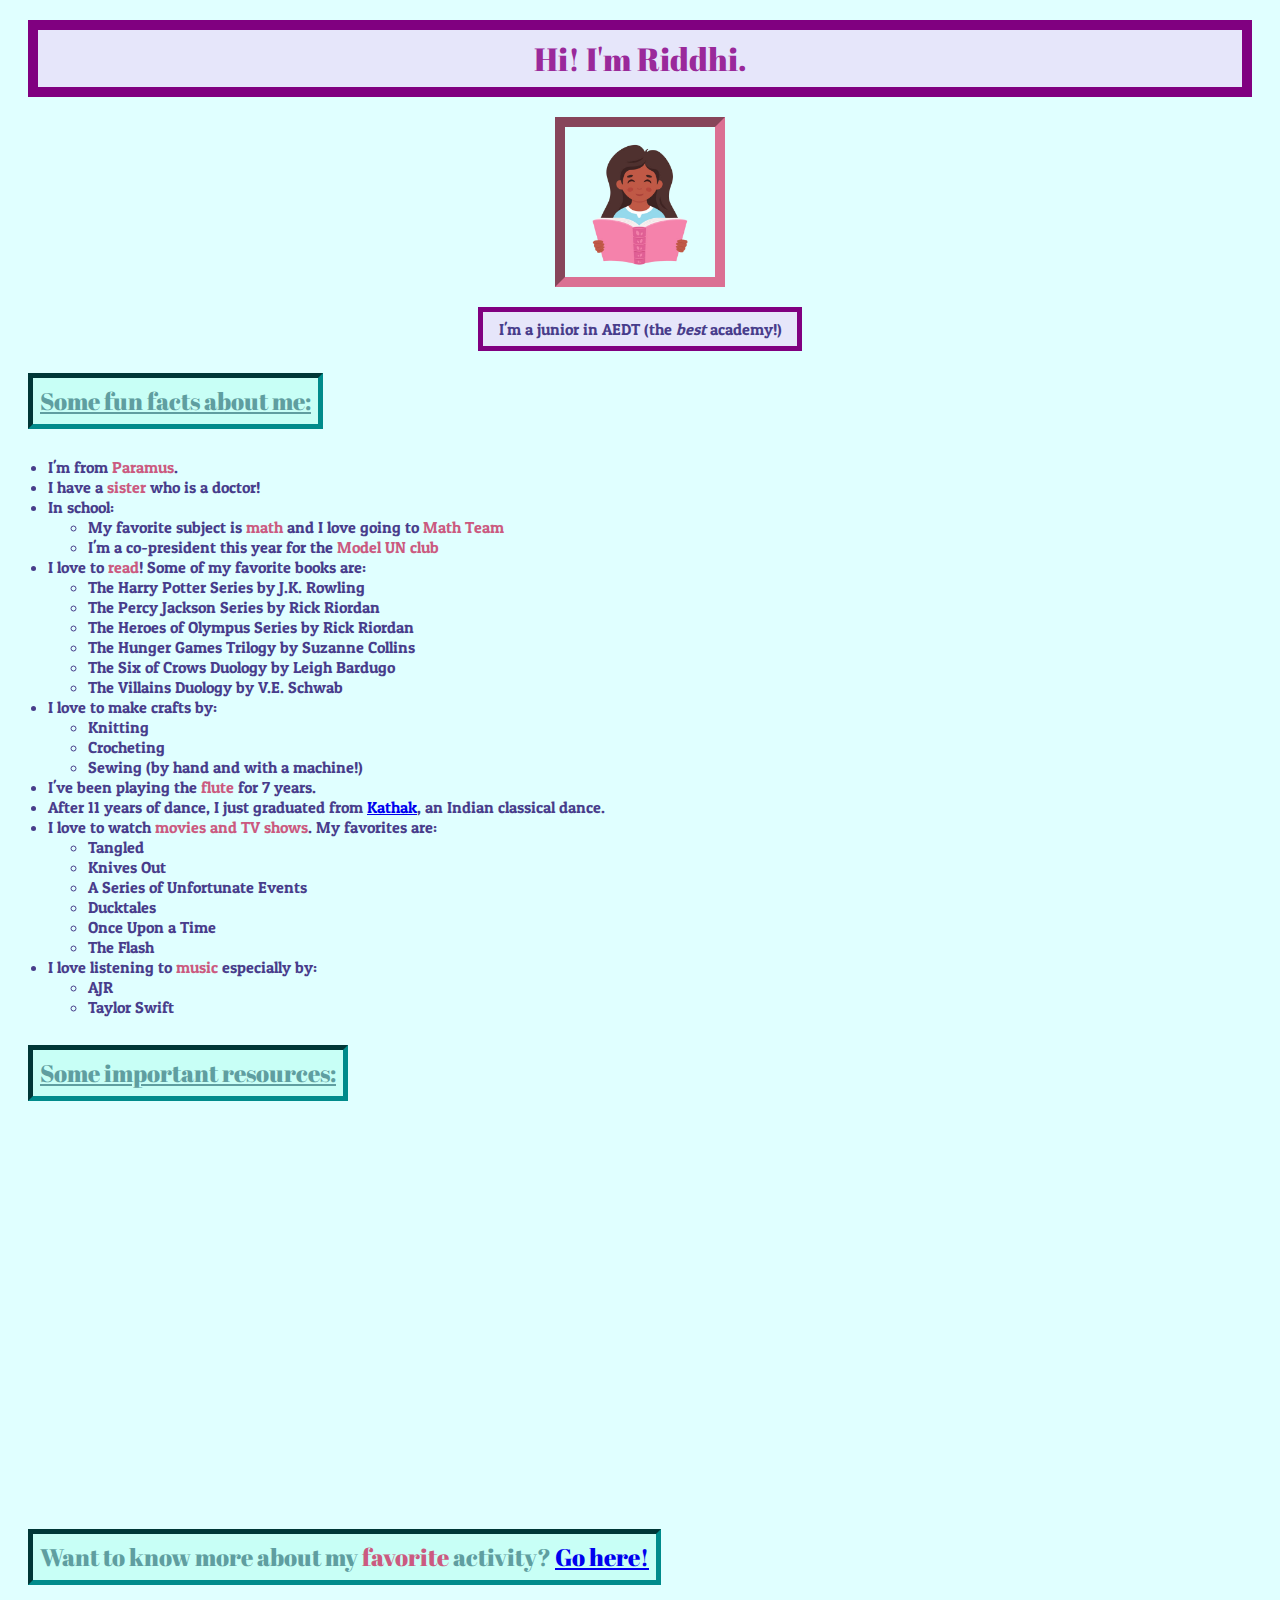
<file: index.html>
<!DOCTYPE html>

<html>
    <head>
        <title>Riddhi's Webpage</title>
        <meta charset="utf-8">
        <meta name="description"
            content="All about me!">
        <link href="Styles/style.css" rel="stylesheet" type="text/css">
        <link href="https://fonts.googleapis.com/css2?family=Abril+Fatface&family=Comic+Neue:wght@300&family=Norican&family=Patua+One&family=Shadows+Into+Light+Two&display=swap" rel="stylesheet">
    </head>

    <body>
        <h1>Hi! I'm Riddhi.</h1>
        <img src="Images/Girl_Reading_Book.png"
            height="150px">
        <p class = "center_p darkblue">I'm a <strong>junior</strong> in <strong>AEDT</strong> (the <em>best</em> academy!)</p>
        
        <h2 class="no-inline"></h2>

        <h2>Some fun facts about me:</h2>
        
        <h2 class="no-inline"></h2>

        <ul class=darkblue>
            <li>I'm from <span>Paramus</span>.</li>
            <li>I have a <span>sister</span> who is a doctor!</li>
            <li>In school:</li>
            <ul>
                <li>My favorite subject is <span>math</span> and I love going to <span>Math Team</span></li>
                <li>I'm a co-president this year for the <span>Model UN club</span></li>
            </ul>
            <li>I love to <span>read</span>! Some of my favorite books are:</li>
            <ul>
                <li>The Harry Potter Series by J.K. Rowling</li>
                <li>The Percy Jackson Series by Rick Riordan</li>
                <li>The Heroes of Olympus Series by Rick Riordan</li>
                <li>The Hunger Games Trilogy by Suzanne Collins</li>
                <li>The Six of Crows Duology by Leigh Bardugo</li>
                <li>The Villains Duology by V.E. Schwab</li>
            </ul>
            <li>I love to make crafts by:</li>
            <ul>
                <li>Knitting</li>
                <li>Crocheting</li>
                <li>Sewing (by hand and with a machine!)</li>
            </ul>
            <li>I've been playing the <span>flute</span> for 7 years.</li>
            <li>After 11 years of dance, I just graduated from <span><a href="https://youtu.be/u1gVbRbehKQ" target="blank">Kathak</a></span>, an Indian classical dance.</li>
            <li>I love to watch <span>movies and TV shows</span>. My favorites are:</li>
            <ul>
                <li>Tangled</li>
                <li>Knives Out</li>
                <li>A Series of Unfortunate Events</li>
                <li>Ducktales</li>
                <li>Once Upon a Time</li>
                <li>The Flash</li>
            </ul>
            <li>I love listening to <span>music</span> especially by:</li>
            <ul>
                <li>AJR</li>
                <li>Taylor Swift</li>
            </ul>
        </ul>

        <h2 class="no-inline"></h2>

        <h2>Some important resources: </h2>

        <h2 class="no-inline"></h2>

        <iframe class=leftmargin style="border-radius:12px" src="https://open.spotify.com/embed/album/02tIakRsIFGW8sO4pBtJgj?utm_source=generator" width="30%" height="380" frameBorder="0" allowfullscreen="" allow="autoplay; clipboard-write; encrypted-media; fullscreen; picture-in-picture"></iframe>
        <iframe style="border-radius:12px" src="https://open.spotify.com/embed/album/1pzvBxYgT6OVwJLtHkrdQK?utm_source=generator" width="30%" height="380" frameBorder="0" allowfullscreen="" allow="autoplay; clipboard-write; encrypted-media; fullscreen; picture-in-picture" loading="lazy"></iframe>

        <h2 class="no-inline"></h2>

        <h2 class="pagelink">Want to know more about my <span>favorite</span> activity? <a href="kathak.html">Go here!</a></h2>
        
        <h2 class="no-inline"></h2>

    </body>
</html>
</file>
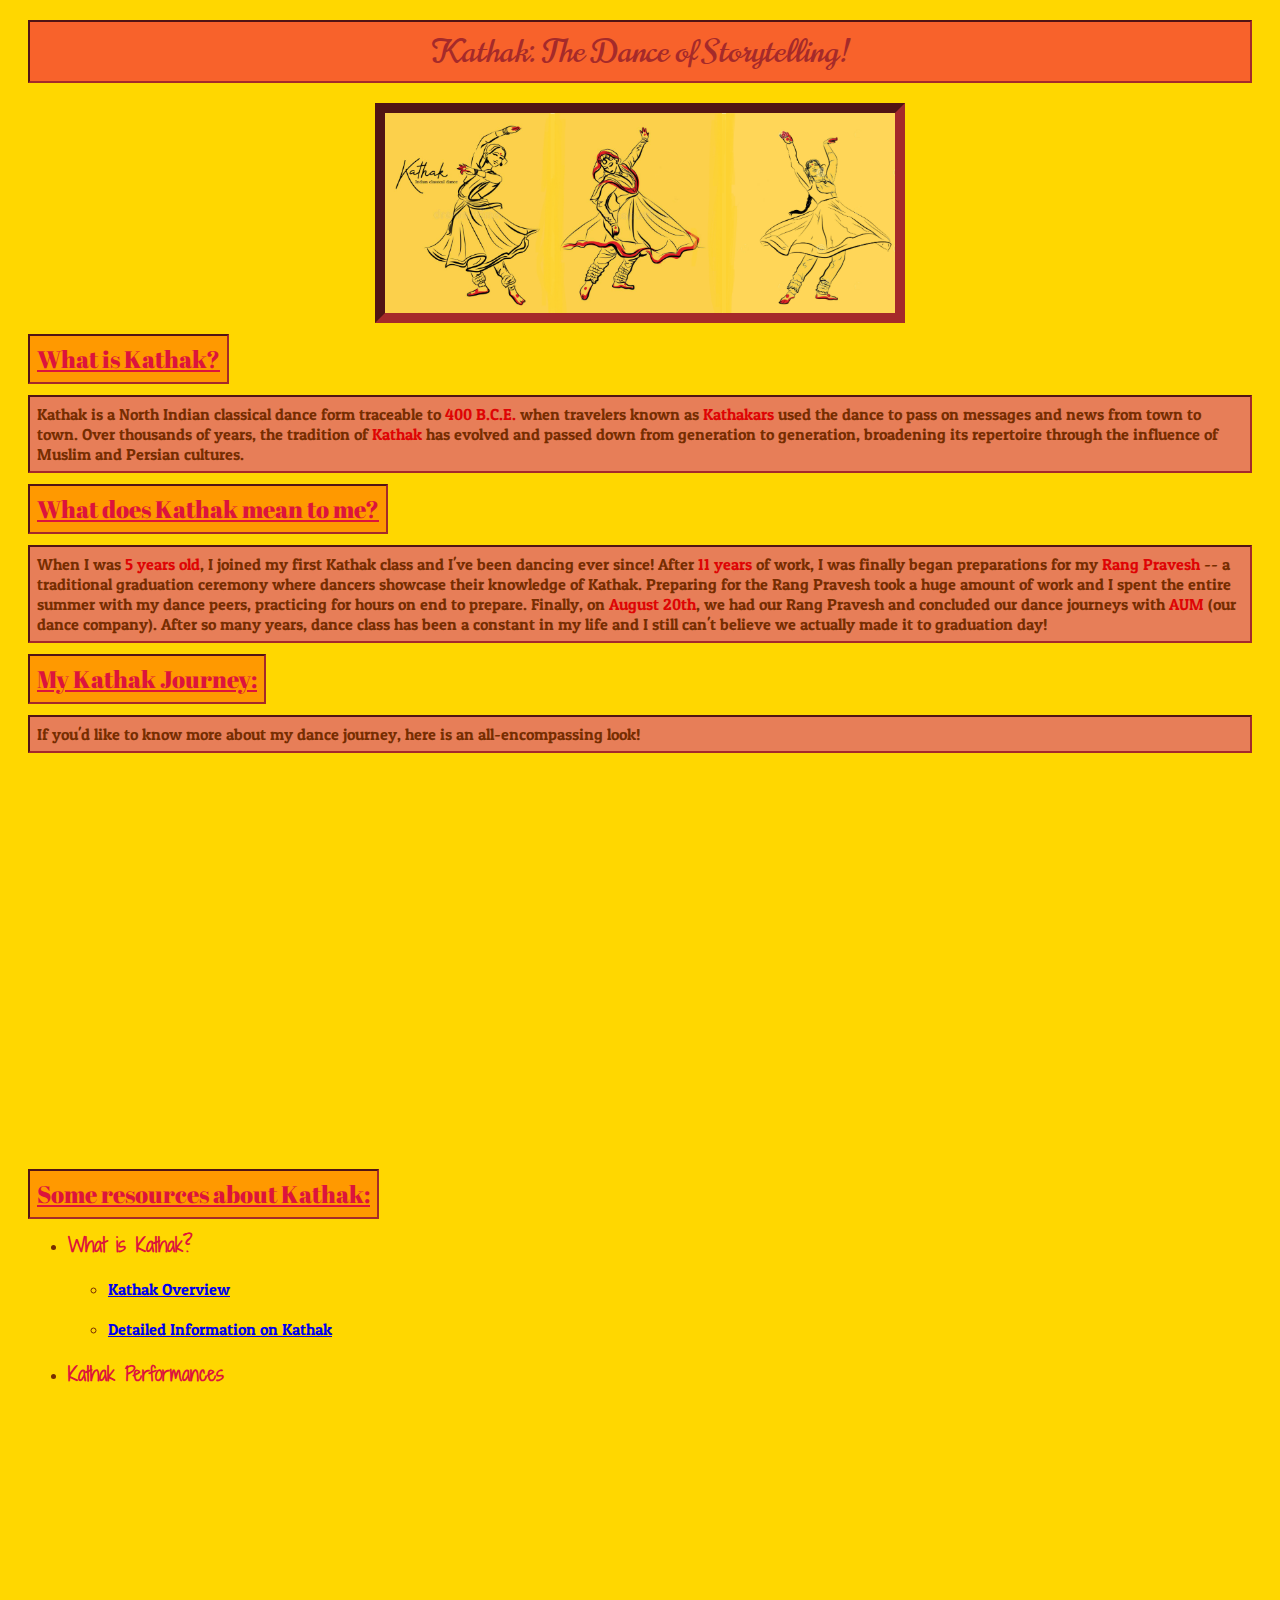
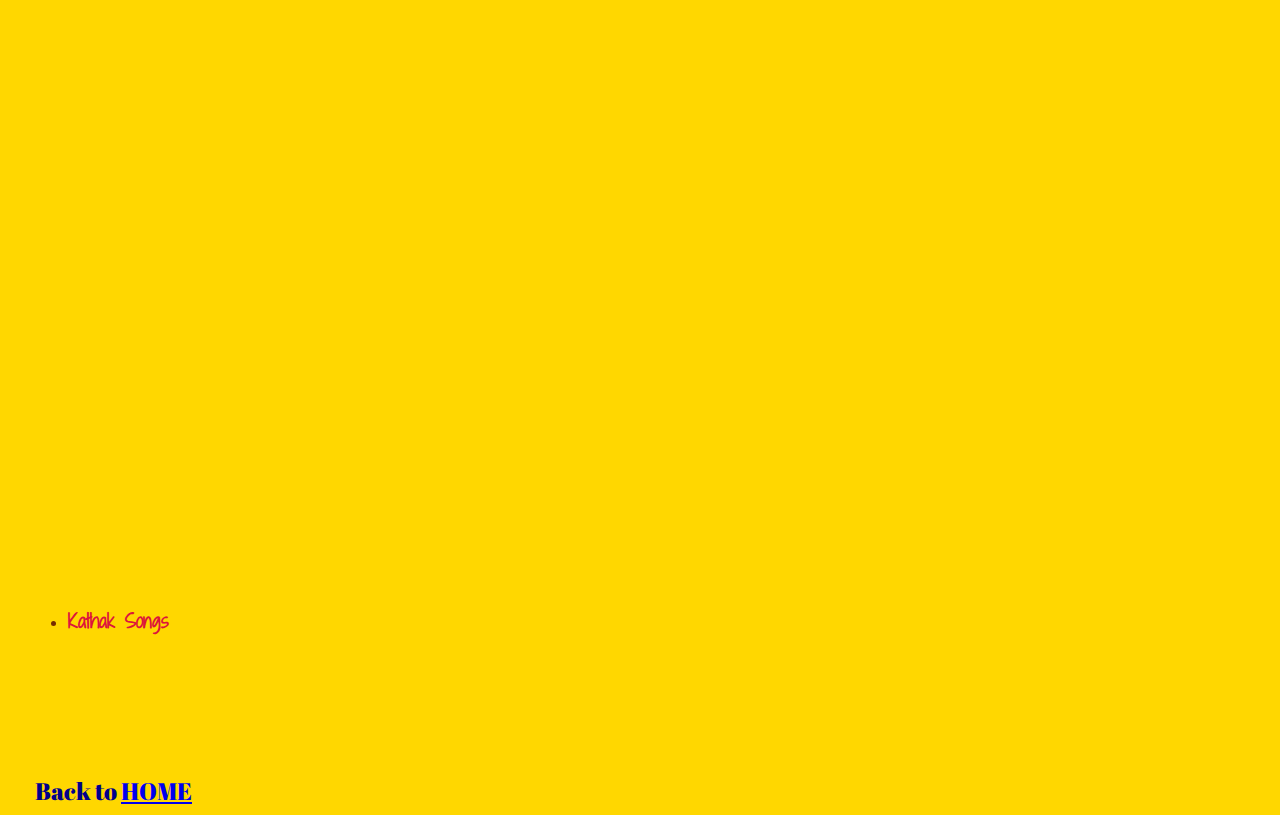
<file: kathak.html>
<!DOCTYPE html>
<html lang="en">
<head>
    <meta charset="UTF-8">
    <meta http-equiv="X-UA-Compatible" content="IE=edge">
    <meta name="viewport" content="width=device-width, initial-scale=1.0">
    <title>Kathak: The Dance and Its Impact</title>
    <link href="Styles/style.css" rel="stylesheet" type="text/css">
    <link href="Styles/kathakstyles.css" rel="stylesheet" type="text/css">
    <link href="https://fonts.googleapis.com/css2?family=Abril+Fatface&family=Comic+Neue:wght@300&family=Norican&family=Patua+One&family=Shadows+Into+Light+Two&display=swap" rel="stylesheet">
</head>

<body>
    <h1>Kathak: The Dance of Storytelling!</h1>

    <img src="Images/kathak photo.png"
        height="200px">

    <h2>What is Kathak?</h2>

    <p>Kathak is a North Indian classical dance form traceable to <span>400 B.C.E.</span> when travelers known as <span>Kathakars</span> used the dance to pass on messages and news from town to town.
        Over thousands of years, the tradition of <span>Kathak</span> has evolved and passed down from generation to generation, broadening its repertoire through the influence of Muslim and Persian cultures.
    </p>

    <h2>What does Kathak mean to me?</h2>

    <p>When I was <span>5 years old</span>, I joined my first Kathak class and I've been dancing ever since! After <span>11 years</span> of 
        work, I was finally began preparations for my <span>Rang Pravesh</span> -- a traditional graduation ceremony where dancers
        showcase their knowledge of Kathak. Preparing for the Rang Pravesh took a huge amount of work and I spent the entire
        summer with my dance peers, practicing for hours on end to prepare. Finally, on <span>August 20th</span>, we had our Rang Pravesh
        and concluded our dance journeys with <span>AUM</span> (our dance company). After so many years, dance class has been a constant
        in my life and I still can't believe we actually made it to graduation day!
    </p>

    <h2>My Kathak Journey: </h2>

    <p>If you'd like to know more about my dance journey, here is an all-encompassing look!</p>

    <iframe class="box" width="684" height="385" src="https://www.youtube.com/embed/u1gVbRbehKQ" title="Riddhi Lamba -- Rang Manch Pravesh Video" frameborder="0" allow="accelerometer; autoplay; clipboard-write; encrypted-media; gyroscope; picture-in-picture" allowfullscreen></iframe>

    <h2>Some resources about Kathak:</h2>

    <ul>
            <li><h3><strong>What is Kathak?</strong></h3></li>
            <ul>
                <li><a href="https://kathadance.org/about-2/what-is-kathak/" target="_blank">Kathak Overview</a></li>
                <li><a href="https://www.culturalindia.net/indian-dance/classical/kathak.html" target="_blank">Detailed Information on Kathak</a></li>
            </ul>
            <li><h3><strong>Kathak Performances</strong></h3></li>
            <ul>
                <iframe width="684" height="385" src="https://www.youtube.com/embed/XU3eFkY1BTI" title="Mohe Rang Do Laal (Official Video Song) | Bajirao Mastani | Ranveer Singh & Deepika Padukone" frameborder="0" allow="accelerometer; autoplay; clipboard-write; encrypted-media; gyroscope; picture-in-picture" allowfullscreen></iframe>
                <iframe width="684" height="385" src="https://www.youtube.com/embed/LTK3YvSYJw0" title="O Re Piyaa | Kathak Dance Cover | Shades Of Kathak" frameborder="0" allow="accelerometer; autoplay; clipboard-write; encrypted-media; gyroscope; picture-in-picture" allowfullscreen></iframe>           
            </ul>
            <li><h3><strong>Kathak Songs</strong></h3></li>
            <ul>
                <iframe style="border-radius:12px" src="https://open.spotify.com/embed/track/1bx6spmieE655BQvWdTYKA?utm_source=generator" width="30%" height="100" frameBorder="0" allowfullscreen="" allow="autoplay; clipboard-write; encrypted-media; fullscreen; picture-in-picture" loading="lazy"></iframe>
                <iframe style="border-radius:12px" src="https://open.spotify.com/embed/track/3uHIgMH29pmfphNg8bin4C?utm_source=generator" width="30%" height="100"frameBorder="0" allowfullscreen="" allow="autoplay; clipboard-write; encrypted-media; fullscreen; picture-in-picture" loading="lazy"></iframe>
                <iframe style="border-radius:12px" src="https://open.spotify.com/embed/track/16ZTd2Apu9XQswP1KGJDMF?utm_source=generator" width="30%" height="100" frameBorder="0" allowfullscreen="" allow="autoplay; clipboard-write; encrypted-media; fullscreen; picture-in-picture" loading="lazy"></iframe>
            </ul>
    </ul>

    <h2 class="pagelink">Back to <a href="index.html">HOME</a></h2>
</body>
</html>
</file>
<file: Styles/style.css>
html {
    background-color:lightcyan;
    font-family:'Times New Roman', Times, serif;
}

h1 {
    margin:20px;
    border:purple solid 10px;
    padding:7px;
    background-color:lavender;

    text-align:center;
    color:rgb(154, 41, 154);
    font-family: 'Abril Fatface', cursive;
    font-weight:100;
}

h2{
    display:inline;
    margin:20px;
    border:darkcyan inset 5px;
    background-color:rgb(200, 255, 246);
    padding:7px;
    
    color:cadetblue;
    font-family: 'Abril Fatface', cursive;
    font-weight:100;
    text-decoration:underline;
}

p, li {
    font-family: 'Patua One', cursive;
    font-weight:100;
}

span {
    color:rgb(203, 90, 128);
}

img {
    display:block;
    margin:0 auto;
    margin-bottom:20px;
    border:palevioletred inset 10px;
}

.center_p {
    width:300px;
    text-align: center;

    display:block;
    white-space:nowrap;
    margin:0 auto;
    border:purple solid 5px;
    background-color:lavender;
    padding:7px;
}

.darkblue{
    color:darkslateblue;
}

.pagelink{
    font-family:'Abril Fatface', cursive;
    font-weight:200;
    text-decoration:none;
}

.no-inline{
    margin:10px;
    border:none;
    padding:none;
    background-color:lightcyan;
    display:block;
}

.leftmargin{
    margin-left:20px;
}
</file>
<file: Styles/kathakstyles.css>
html {
    background-color:gold;
}

h1 {
    border:brown inset 2px;
    background-color:rgb(248, 98, 43);
    color:brown;
    font-family: 'Norican', cursive;
}

h2{
    color:crimson;
    border:brown inset 2px;
    background-color:rgb(255, 153, 0);
}

.box{
    display:block;
    margin:20px;
}

h3 {
    color:crimson;
    font-family: 'Shadows Into Light Two', cursive;
}

p {
    margin:20px;
    border:brown inset 2px;
    padding:7px;
    background-color:rgb(231, 126, 88);
    color:rgb(118, 45, 0);
}

li {
    margin:20px;
    color:rgb(118, 45, 0);
}

span{
    color:rgb(222, 4, 4);
}

.pagelink{
    color:darkblue;
    border-width:0px;
    background-color:gold;
}

img{
    border: brown inset 10px;
}
</file>
